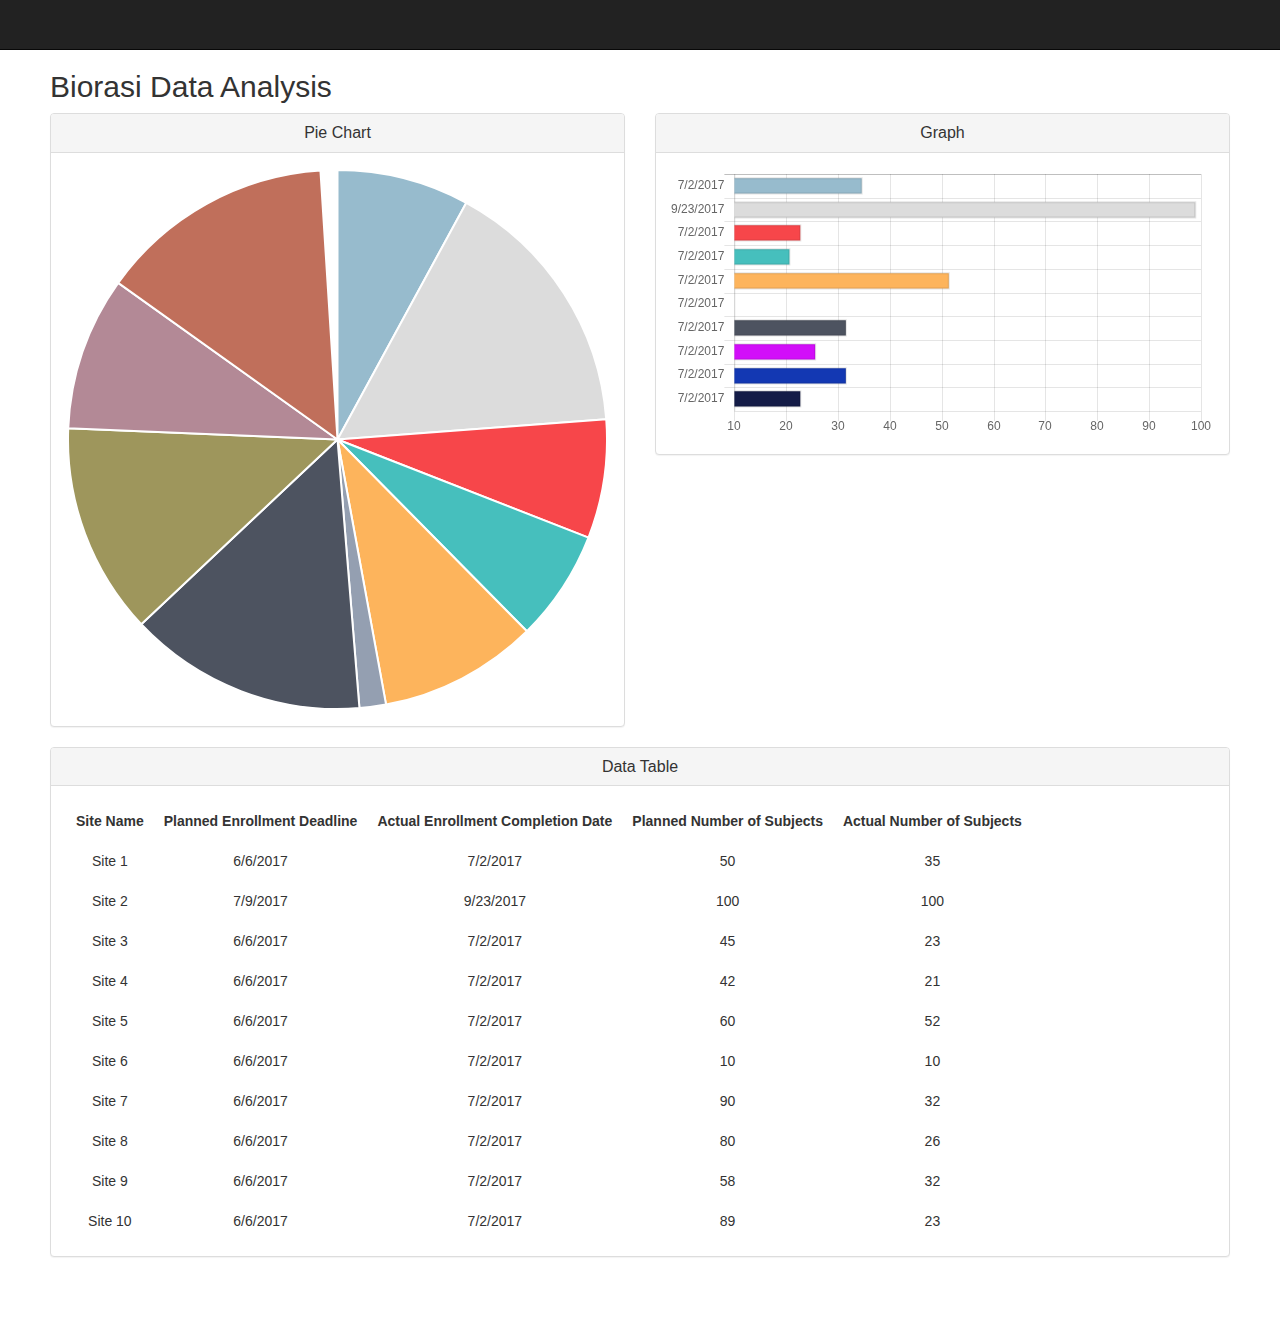
<file: index.html>
<!DOCTYPE html>
<html lang='en' data-ng-app='piechart'>
  <head>
    <title>Biorasi Data Analysis</title>
    <meta name='viewport' content='width=device-width, minimum-scale=1.0, initial-scale=1.0, user-scalable=yes'>
    <link rel="shortcut icon" type="image/x-icon" href="home/favicon.ico">
    <!-- inject:head:js -->
    <!-- endinject -->
    <!-- inject:html -->
    <!-- endinject -->
    <!-- bower:css -->
    <link rel="stylesheet" href="vendor/bootstrap/dist/css/bootstrap.css">
    <!-- endbower -->
    <!-- inject:css -->
    <link rel="stylesheet" href="css/home/home.css">
    <!-- endinject -->
  </head>
  <body>

    <div data-ui-view>

    </div>

    <!-- bower:js -->
    <script src="vendor/jquery/dist/jquery.js"></script>
    <script src="vendor/angular/angular.js"></script>
    <script src="vendor/angular-bootstrap/ui-bootstrap-tpls.js"></script>
    <script src="vendor/angular-ui-router/release/angular-ui-router.js"></script>
    <script src="vendor/chart.js/dist/Chart.js"></script>
    <script src="vendor/angular-chart.js/dist/angular-chart.js"></script>
    <!-- endbower -->
    <!-- inject:js -->
    <script src="js/home/home-module.js"></script>
    <script src="js/home/home-routes.js"></script>
    <script src="js/home/home-controller.js"></script>
    <script src="js/app-module.js"></script>
    <script src="js/app-routes.js"></script>
    <!-- endinject -->
  </body>
</html>
</file>
<file: css/home/home.css>
body {
    padding: 50px;
}

.title-bio {
    font-family: 'Trebuchet MS', 'Lucida Sans Unicode', 'Lucida Grande', 'Lucida Sans', Arial, sans-serif;
    font-size: 16px;
    padding-top: 5px;
    color: #ffffff;
}

td, th {
    padding: 10px;
    text-align: center;
}

@media only screen and (max-width: 760px),(min-device-width: 768px) and (max-device-width: 1024px)  {
	table, thead, tbody, th, td, tr { 
		display: block; 
	}
	
	/* Hide table headers (but not display: none;, for accessibility) */
	thead tr { 
		position: absolute;
		top: -9999px;
		left: -9999px;
	}
	
	tr { border: 1px solid #ccc; }
	
	td { 
		/* Behave  like a "row" */
		border: none;
		border-bottom: 1px solid #eee; 
		position: relative;
		padding-left: 50%; 
	}
	
	td:before { 
		/* Now like a table header */
		position: absolute;
		/* Top/left values mimic padding */
		top: 6px;
		left: 6px;
		width: 45%; 
		padding-right: 10px; 
		white-space: nowrap;
	}
}
</file>
